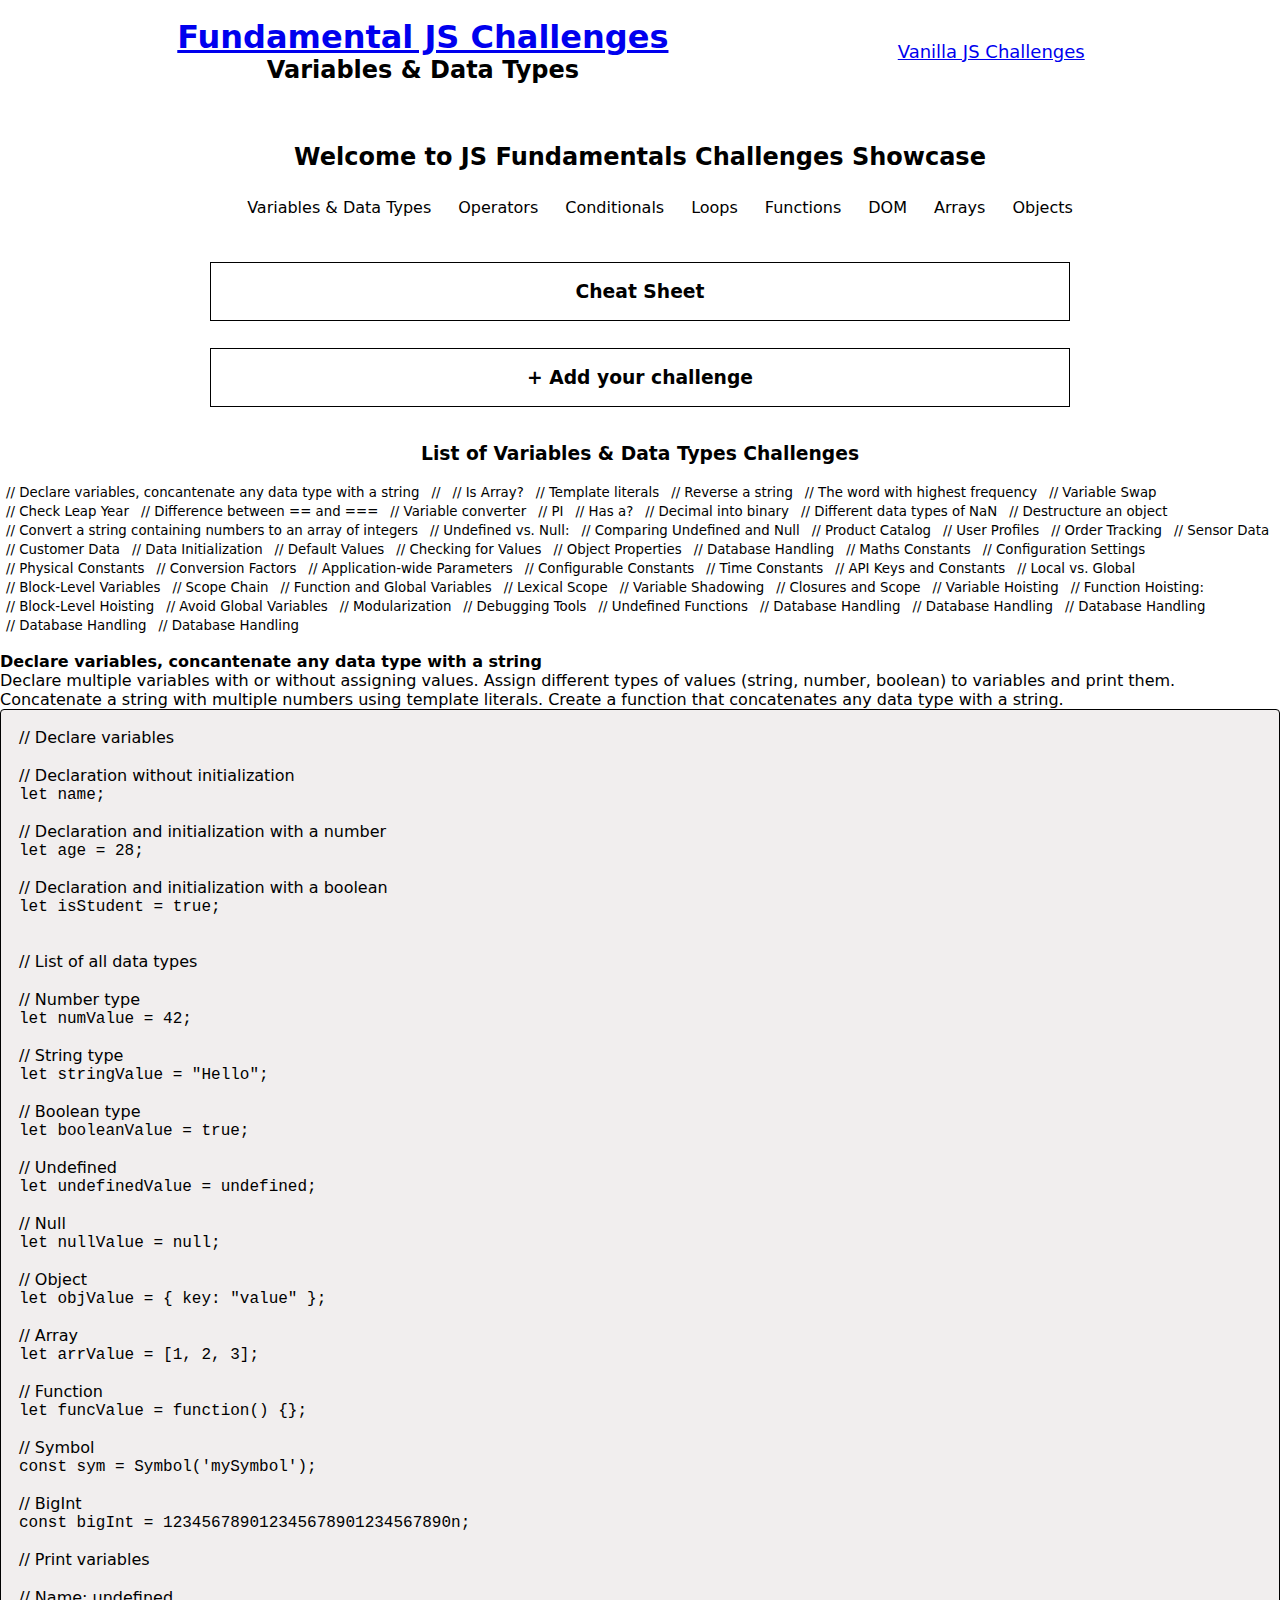
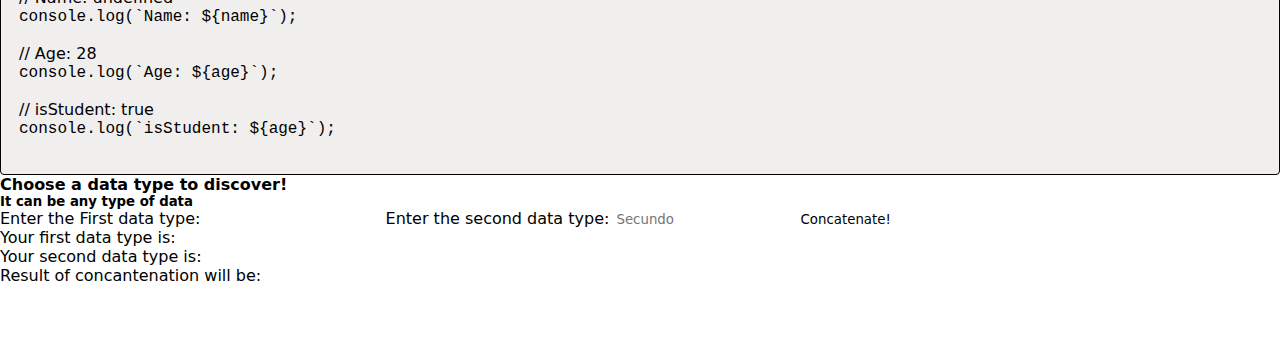
<file: index.html>
<!DOCTYPE html>
<html lang="en">
  <head>
    <meta charset="UTF-8" />
    <meta http-equiv="X-UA-Compatible" content="IE=edge" />
    <meta name="viewport" content="width=device-width, initial-scale=1.0" />
    <link rel="stylesheet" href="/styles/main.css">
    <title>JavaScript Challenges</title>
  </head>
  <body>
    <header>
    </header>
    <main> 
     <h2>Welcome to JS Fundamentals Challenges Showcase</h2>
      <nav id="topFundamentalsNav">
        <ul>
        <li id="variablesAndDataTypes" class = "basicJsFundamentalsNav">Variables & Data Types</li>
        <li id="operators" class = "basicJsFundamentalsNav">Operators</li>
        <li id="conditionals" class = "basicJsFundamentalsNav">Conditionals</li>
        <li id="loops" class = "basicJsFundamentalsNav">Loops</li>
        <li id="functions" class = "basicJsFundamentalsNav">Functions</li>
        <li id="dom" class = "basicJsFundamentalsNav">DOM</li>
        <li id="arrays" class = "basicJsFundamentalsNav">Arrays</li>
        <li id="objects" class = "basicJsFundamentalsNav">Objects</li>
        </ul>
      </nav>
    <section id = "basicJsFundamentalsTopic" class = "sectionChallengesItem variablesAndDataTypes basicJsFundamentalsTopicVisible">
  
      <nav class="startersJsChallenges">
        <h3 class="navStartersJsChallenges navCheatSheet" id="navVariablesAndDataTypesCheatSheet">Cheat Sheet</h3>
        <h3 class="navStartersJsChallenges" class="addChallenge">+ Add your challenge</h3>
      </nav>
      <section class ="startersJsCheatSheetsHidden cheatSheet" id="variablesAndDataTypesCheatSheet">

        <article class="cheatSheetArticle">
          <h3>Statements and Expressions</h3>
         <ul class="challengesKeyPoints">
          <li>Statement is a group of words, numbers, and operators that performs a specific task.</li>
          <li>Statements are made up of one or more expressions.  </li>
          <li>An expression is any reference to a variable or value, or a set of variable(s) and
            value(s) combined with operators. </li>
          <div class="codeBlock">
            <span>// Statement:</span><br><br>
            a = b + 2 <br><br>
            <span>// Variables</span><br>
            a, b <br>
            <br>
            <span>// Literal value (or literal) doesn't being stored in a variable</span><br>
            2<br>
            <br>
            <span>// Operators</span><br>
            * and = <br>
          </div>
          <div class="codeBlock">
            <span>// Expressions in a statement a = b + 2:</span><br>
            <br>
            <span>// Literal value expression</span><br>
            2 <br><br>
            <span>// Variable expression, retrieve its currentvalue</span><br>
            b <br>
            <br>
            <span>// Arithmetic expression</span><br>
            b + 2 <br>
            <br>
            <span>// Assignment expression, which means to assign
              the result of the b * 2 expression to the variable a</span><br>
            a = b + 2 <br><br>
            <span>// General expression - an expression without assigning a value. Calculate but doesn't do anything</span><br>
            b + 2 <br><br>
            <span>// Call expression statement</span><br>
            alert(a) <br>
          </div>
          <p>The statement a = b + 2; tells:  get the current value stored in the variable b, add 2 to the value, then
            store the result back into another variable we call a.</p>
            <a href="https://www.amazon.co.uk/dp/B085XXCJ7X?binding=paperback&ref=dbs_dp_sirpi">Reference: You Don't Know JS Yet</a>
           <li>Global variables are in fact properties of the global object</li>
           <li>In web pages, the global object is window, so you can set and access global variables using the window.variable syntax. 
            In all environments, you can use the globalThis variable (which itself is a global variable) to access global variables.</li>
          <li>We can access global variables declared in one window or frame from another window or frame by specifying the window or frame name. For example, if a variable called phoneNumber is declared in a document, you can refer to this variable from an iframe as parent.phoneNumber.</li>
            <a href="https://developer.mozilla.org/en-US/docs/Web/JavaScript/Guide/Grammar_and_types">Reference MDN</a>
          </ul>
          </article>
        <article class="cheatSheetArticle">
        <h3>Variable Declaration and Initialization</h3>
       <ul class="challengesKeyPoints">
        <li><span class = "textHighlights">Declaration</span> establishes the existence of a variable in a certain scope.</li>
        <li><span class = "textHighlights">Initialization</span> assigns a value to the variable at the time of declaration.</li>
        <li>The declaration allows the variable to be accessed later in code without throwing a ReferenceError, while the initializer assigns a value to the variable. </li>
        <li>In var and let declarations, the initializer is optional.</li>
        <li>If a const variable is declared without an initializer, it is assigned the value undefined.</li>
        <a href="https://developer.mozilla.org/en-US/docs/Web/JavaScript/Guide/Grammar_and_types">Reference MDN</a>
      </ul>
        <div class="codeBlock">
            <span>// Declaration</span><br>
            let age;<br><br>
            <span>// Initialization</span><br>
            age = 25;<br>
            <br>
            <span>// Declaration and Initialization</span><br>
            <span>// "let name" is a declaration </span><br>
            <span>// "= "John"" is initialiser </span><br>
            let name = "John";<br>
            <br>
            <span>// Constant Declaration and Initialization</span><br>
            const PI = 3.14159;<br>
          </div>
        </article>
         <article class="cheatSheetArticle">
          <h3>Variable Types</h3>
         <ul class="challengesKeyPoints">
          <li>JavaScript has different data types, such as numbers, strings, booleans, null, and undefined.</li>
          <li>When you express values in a programs, you
            choose different representations for those values based on what you
            plan to do with them. These different representations for values are called types.</li>
          <div class="codeBlock">
              <span>// Number</span><br>
              let num = 42;<br><br>
              <span>// String</span><br>
              let message = "Hello, world!";<br>
              <br>
              <span>// Boolean</span><br>
              let isTrue = true;<br>
              <br>
              <span>// Null</span><br>
              let noValue = null; <br><br>
              <span>// Undefined</span><br>
              let notDefined; <br><br>
              <span>// Literals</span><br>
              "string", 42 <br>
            </div>
          <h4>ECMAScript 2024</h4>
          <li>ECMA has 8 ECMAScript language types: Undefined, Null, Boolean, String, Symbol, Number, BigInt, and Object. An ECMAScript language value is a value that is characterized by an ECMAScript language type.</li>
         </ul>
         <a href="https://tc39.es/ecma262/multipage/ecmascript-data-types-and-values.html">Reference: ECMAScript</a>
          </article>

          <article class="cheatSheetArticle">
            <h3>Variable scope</h3>
           <ul class="challengesKeyPoints">
            <li>A variable may belong to 3 scopes:
              <ul>
                <li><span class = "textHighlights">Global scope</span> the default scope for all code running in script mode.</li>
                <li><span class = "textHighlights">Module scope</span> the scope for code running in module mode.</li>
                <li><span class = "textHighlights">Function scope</span> the scope created with a function.</li>
              </ul>
            <li>In addition, variables declared with let or const can belong to an <span class = "textHighlights">additional scope: block scope</span> The scope created with a pair of curly braces (a block).</li>
            </li>
            <li>When you declare a variable outside of any function, it is called a <span class = "textHighlights">global variable</span>, because it is available to any other code in the current document.</li> 
            <li>When you declare a variable within a function, it is called a <span class = "textHighlights">local variable</span>, because it is available only within that function.</li>
            <li>var-declared variables are hoisted, meaning you can refer to the variable anywhere in its scope, even if its declaration isn't reached yet.</li>
            <li>Whether let and const are hoisted is a matter of definition debate. Referencing the variable in the block before the variable declaration always results in a ReferenceError, because the variable is in a "temporal dead zone" from the start of the block until the declaration is processed.</li>
            <li></li>
            <li></li>
            <li></li>
            </ul>
            <div class="codeBlock">
                <span>// Declaration</span><br>
                let age;<br><br>
                <span>// Initialization</span><br>
                age = 25;<br>
                <br>
                <span>// Declaration and Initialization</span><br>
                let name = "John";<br>
                <br>
                <span>// Constant Declaration and Initialization</span><br>
                const PI = 3.14159;<br>
              </div>
              <a href="https://developer.mozilla.org/en-US/docs/Web/JavaScript/Guide/Grammar_and_types">Reference MDN</a>
            </article>


            <article class="cheatSheetArticle">
              <h3>Variable Declaration and Initialization</h3>
             <ul class="challengesKeyPoints">
              <li><span class = "textHighlights">Declaration</span> establishes the existence of a variable in a certain scope.</li>
              <li><span class = "textHighlights">Initialization</span> assigns a value to the variable at the time of declaration.</li>
              </ul>
              <div class="codeBlock">
                  <span>// Declaration</span><br>
                  let age;<br><br>
                  <span>// Initialization</span><br>
                  age = 25;<br>
                  <br>
                  <span>// Declaration and Initialization</span><br>
                  let name = "John";<br>
                  <br>
                  <span>// Constant Declaration and Initialization</span><br>
                  const PI = 3.14159;<br>
                </div>
              </article>
              <article class="cheatSheetArticle">
                <h3>Variable Declaration and Initialization</h3>
               <ul class="challengesKeyPoints">
                <li><span class = "textHighlights">Declaration</span> establishes the existence of a variable in a certain scope.</li>
                <li><span class = "textHighlights">Initialization</span> assigns a value to the variable at the time of declaration.</li>
                </ul>
                <div class="codeBlock">
                    <span>// Declaration</span><br>
                    let age;<br><br>
                    <span>// Initialization</span><br>
                    age = 25;<br>
                    <br>
                    <span>// Declaration and Initialization</span><br>
                    let name = "John";<br>
                    <br>
                    <span>// Constant Declaration and Initialization</span><br>
                    const PI = 3.14159;<br>
                  </div>
                </article>
      </section>
      <section>
      <h3>List of Variables & Data Types Challenges</h3>
      <ul>
        <!-- <li></li>
        <li></li>
        <li></li>
        <li></li>
        <li></li>
        <li></li>
        <li></li> -->
      </ul>
      <article></article>
      <article></article>
      <article></article>
      <article></article>
      <article></article>
      <article></article>
      <article></article>
      <article></article>
      <article></article>
      <article></article>
      <article></article>
      <article></article>
      </section>  
      <section class="navListChallengesContainer"></section>
      <section class="listChallengesContainer variablesAndDataTypeslistChallenges">
        <article class="variablesAndDataTypesChallengeArticle" id="">
          <h4 class="challengeType">Declare variables, concantenate any data type with a string</h4>
          <p class="challengeDescription">Declare multiple variables with or without assigning values. Assign different types of values (string, number, boolean) to variables and print them. Concatenate a string with multiple numbers using template literals. Create a function that concatenates any data type with a string.</p>
          <ul class="challengesKeyPoints">
          </ul>
            <div class="codeBlock">
                <span>//  Declare variables</span><br><br>
                <span>//  Declaration without initialization</span><br>
                let name;<br><br>
                <span>// Declaration and initialization with a number</span><br>
                let age = 28;<br>
                <br>
                <span>// Declaration and initialization with a boolean</span><br>
                let isStudent = true;<br>
                <br><br>
                <span>// List of all data types</span><br>
                <br>
                <span>// Number type</span><br>
                let numValue = 42;<br>
                <br>
                <span>// String type</span><br>
                let stringValue = "Hello";<br>
                <br>
                <span>// Boolean type</span><br>
                let booleanValue = true;<br>
                <br>
                <span>// Undefined</span><br>
                let undefinedValue = undefined; <br>
                <br>
                <span>// Null</span><br>
                let nullValue = null; <br>
                <br>
                <span>// Object</span><br>
                let objValue = { key: "value" };<br>
                <br>
                <span>// Array</span><br>
                let arrValue = [1, 2, 3];<br>
                <br>
                <span>// Function</span><br>
                let funcValue = function() {};<br>
                <br>
                <span>// Symbol</span><br>
                const sym = Symbol('mySymbol');<br>
                <br>
                <span>// BigInt </span><br>
                const bigInt = 123456789012345678901234567890n; <br>
                <br>
                <span>// Print variables</span><br><br>
                <span>// Name: undefined</span><br>
                console.log(`Name: ${name}`);<br>
                <br>
                <span>// Age: 28</span><br>
                console.log(`Age: ${age}`);<br>
                <br>
                <span>// isStudent: true</span><br>
                console.log(`isStudent: ${age}`);<br>
                <br>
              </div>
              <div class="challengeComplete">
                <h4>Choose a data type to discover!</h4>
                <h5>It can be any type of data</h5>
                <!-- <form action="" id="typeForm" method="post">
                  <label for="stringDataType">Enter the string data: </label>
                  <input type="text" id="stringDataType" name="stringDataType">
                  <label for="numberDataType">Enter the number data: </label>
                  <input type="number" id="numberDataType" name="numberDataType">
                  <label for="numberDataType">Enter the number data: </label>
                  <input type="number" id="numberDataType" name="numberDataType">
                  <input type="submit"> 
                </form> -->
                
 
              <form action="" id="" method="post">
                <label for="dataTypeFirst">Enter the First data type: </label>
                <input type="" name="dataTypeFirst" id="dataTypeFirst" class = "inputValues">
                <label for="dataTypeSecond">Enter the second data type: </label>
                <input type="" id="dataTypeSecond" name="dataTypeSecond" placeholder="Secundo" class = "inputValues"/>
                <input type="submit" value="Concatenate!"/>
                </form>
                <output>  
                <p>Your first data type is: <span id="firstDataType"></span></p>
                <p>Your second data type is: <span id="secondDataType"></span></p>
                <p>Result of concantenation will be: <span id="resultDataType"></span></p>
              </output>
              </div>
        </article>

      </section>
      </section>
      <section id = "operatorsJsFundamentalsTopic" class = "sectionChallengesItem operators basicJsFundamentalsTopicHidden">
        <nav class="startersJsChallenges">
          <h3 class="navStartersJsChallenges navCheatSheet" id="navOperatorsCheatSheet">Cheat Sheet</h3>
          <h3 class="navStartersJsChallenges" id="addChallenge">+ Add your challenge</h3>
        </nav>
  
        <section class ="startersJsCheatSheetsHidden cheatSheet" id="operatorsCheatSheet">
  
          <article class="cheatSheetArticle">
            <h3>Statements and Expressions</h3>
           <ul class="challengesKeyPoints">
            <li>Statement is a group of words, numbers, and operators that performs a specific task.</li>
            <li>Statements are made up of one or more expressions.  </li>
            <li>An expression is any reference to a variable or value, or a set of variable(s) and
              value(s) combined with operators. </li>
            <div class="codeBlock">
              <span>// Statement:</span><br><br>
              a = b + 2 <br><br>
              <span>// Variables</span><br>
              a, b <br>
              <br>
              <span>// Literal value (or literal) doesn't being stored in a variable</span><br>
              2<br>
              <br>
              <span>// Operators</span><br>
              * and = <br>
            </div>
            <div class="codeBlock">
              <span>// Expressions in a statement a = b + 2:</span><br>
              <br>
              <span>// Literal value expression</span><br>
              2 <br><br>
              <span>// Variable expression, retrieve its currentvalue</span><br>
              b <br>
              <br>
              <span>// Arithmetic expression</span><br>
              b + 2 <br>
              <br>
              <span>// Assignment expression, which means to assign
                the result of the b * 2 expression to the variable a</span><br>
              a = b + 2 <br><br>
              <span>// General expression - an expression without assigning a value. Calculate but doesn't do anything</span><br>
              b + 2 <br><br>
              <span>// Call expression statement</span><br>
              alert(a) <br>
            </div>
            <p>The statement a = b + 2; tells:  get the current value stored in the variable b, add 2 to the value, then
              store the result back into another variable we call a.</p>
              <a href="https://www.amazon.co.uk/dp/B085XXCJ7X?binding=paperback&ref=dbs_dp_sirpi">Reference: You Don't Know JS Yet</a>
             <li>Global variables are in fact properties of the global object</li>
             <li>In web pages, the global object is window, so you can set and access global variables using the window.variable syntax. 
              In all environments, you can use the globalThis variable (which itself is a global variable) to access global variables.</li>
            <li>We can access global variables declared in one window or frame from another window or frame by specifying the window or frame name. For example, if a variable called phoneNumber is declared in a document, you can refer to this variable from an iframe as parent.phoneNumber.</li>
              <a href="https://developer.mozilla.org/en-US/docs/Web/JavaScript/Guide/Grammar_and_types">Reference MDN</a>
            </ul>
            </article>
          <article class="cheatSheetArticle">
          <h3>Variable Declaration and Initialization</h3>
         <ul class="challengesKeyPoints">
          <li><span class = "textHighlights">Declaration</span> establishes the existence of a variable in a certain scope.</li>
          <li><span class = "textHighlights">Initialization</span> assigns a value to the variable at the time of declaration.</li>
          <li>The declaration allows the variable to be accessed later in code without throwing a ReferenceError, while the initializer assigns a value to the variable. </li>
          <li>In var and let declarations, the initializer is optional.</li>
          <li>If a const variable is declared without an initializer, it is assigned the value undefined.</li>
          <a href="https://developer.mozilla.org/en-US/docs/Web/JavaScript/Guide/Grammar_and_types">Reference MDN</a>
        </ul>
          <div class="codeBlock">
              <span>// Declaration</span><br>
              let age;<br><br>
              <span>// Initialization</span><br>
              age = 25;<br>
              <br>
              <span>// Declaration and Initialization</span><br>
              <span>// "let name" is a declaration </span><br>
              <span>// "= "John"" is initialiser </span><br>
              let name = "John";<br>
              <br>
              <span>// Constant Declaration and Initialization</span><br>
              const PI = 3.14159;<br>
            </div>
          </article>
           <article class="cheatSheetArticle">
            <h3>Variable Types</h3>
           <ul class="challengesKeyPoints">
            <li>JavaScript has different data types, such as numbers, strings, booleans, null, and undefined.</li>
            <li>When you express values in a programs, you
              choose different representations for those values based on what you
              plan to do with them. These different representations for values are called types.</li>
            <div class="codeBlock">
                <span>// Number</span><br>
                let num = 42;<br><br>
                <span>// String</span><br>
                let message = "Hello, world!";<br>
                <br>
                <span>// Boolean</span><br>
                let isTrue = true;<br>
                <br>
                <span>// Null</span><br>
                let noValue = null; <br><br>
                <span>// Undefined</span><br>
                let notDefined; <br><br>
                <span>// Literals</span><br>
                "string", 42 <br>
              </div>
            <h4>ECMAScript 2024</h4>
            <li>ECMA has 8 ECMAScript language types: Undefined, Null, Boolean, String, Symbol, Number, BigInt, and Object. An ECMAScript language value is a value that is characterized by an ECMAScript language type.</li>
           </ul>
           <a href="https://tc39.es/ecma262/multipage/ecmascript-data-types-and-values.html">Reference: ECMAScript</a>
            </article>
  
            <article class="cheatSheetArticle">
              <h3>Variable scope</h3>
             <ul class="challengesKeyPoints">
              <li>A variable may belong to 3 scopes:
                <ul>
                  <li><span class = "textHighlights">Global scope</span> the default scope for all code running in script mode.</li>
                  <li><span class = "textHighlights">Module scope</span> the scope for code running in module mode.</li>
                  <li><span class = "textHighlights">Function scope</span> the scope created with a function.</li>
                </ul>
              <li>In addition, variables declared with let or const can belong to an <span class = "textHighlights">additional scope: block scope</span> The scope created with a pair of curly braces (a block).</li>
              </li>
              <li>When you declare a variable outside of any function, it is called a <span class = "textHighlights">global variable</span>, because it is available to any other code in the current document.</li> 
              <li>When you declare a variable within a function, it is called a <span class = "textHighlights">local variable</span>, because it is available only within that function.</li>
              <li>var-declared variables are hoisted, meaning you can refer to the variable anywhere in its scope, even if its declaration isn't reached yet.</li>
              <li>Whether let and const are hoisted is a matter of definition debate. Referencing the variable in the block before the variable declaration always results in a ReferenceError, because the variable is in a "temporal dead zone" from the start of the block until the declaration is processed.</li>
              <li></li>
              <li></li>
              <li></li>
              </ul>
              <div class="codeBlock">
                  <span>// Declaration</span><br>
                  let age;<br><br>
                  <span>// Initialization</span><br>
                  age = 25;<br>
                  <br>
                  <span>// Declaration and Initialization</span><br>
                  let name = "John";<br>
                  <br>
                  <span>// Constant Declaration and Initialization</span><br>
                  const PI = 3.14159;<br>
                </div>
                <a href="https://developer.mozilla.org/en-US/docs/Web/JavaScript/Guide/Grammar_and_types">Reference MDN</a>
              </article>
  
  
              <article class="cheatSheetArticle">
                <h3>Variable Declaration and Initialization</h3>
               <ul class="challengesKeyPoints">
                <li><span class = "textHighlights">Declaration</span> establishes the existence of a variable in a certain scope.</li>
                <li><span class = "textHighlights">Initialization</span> assigns a value to the variable at the time of declaration.</li>
                </ul>
                <div class="codeBlock">
                    <span>// Declaration</span><br>
                    let age;<br><br>
                    <span>// Initialization</span><br>
                    age = 25;<br>
                    <br>
                    <span>// Declaration and Initialization</span><br>
                    let name = "John";<br>
                    <br>
                    <span>// Constant Declaration and Initialization</span><br>
                    const PI = 3.14159;<br>
                  </div>
                </article>
                <article class="cheatSheetArticle">
                  <h3>Variable Declaration and Initialization</h3>
                 <ul class="challengesKeyPoints">
                  <li><span class = "textHighlights">Declaration</span> establishes the existence of a variable in a certain scope.</li>
                  <li><span class = "textHighlights">Initialization</span> assigns a value to the variable at the time of declaration.</li>
                  </ul>
                  <div class="codeBlock">
                      <span>// Declaration</span><br>
                      let age;<br><br>
                      <span>// Initialization</span><br>
                      age = 25;<br>
                      <br>
                      <span>// Declaration and Initialization</span><br>
                      let name = "John";<br>
                      <br>
                      <span>// Constant Declaration and Initialization</span><br>
                      const PI = 3.14159;<br>
                    </div>
                  </article>
        </section>
       <section>
        <h3>List of Variables & Data Types Challenges</h3>
        <ul>
          <!-- <li></li>
          <li></li>
          <li></li>
          <li></li>
          <li></li>
          <li></li>
          <li></li> -->
        </ul>
        <article></article>
        <article></article>
        <article></article>
        <article></article>
        <article></article>
        <article></article>
        <article></article>
        <article></article>
        <article></article>
        <article></article>
        <article></article>
        <article></article>
       </section>  
      <section class="navListChallengesContainer"></section>
      </section>
      <section id = "conditionalsJsFundamentalsTopic" class = "sectionChallengesItem conditionals basicJsFundamentalsTopicHidden">
          <nav class="startersJsChallenges">
            <h3 class="navStartersJsChallenges navCheatSheet" id="navConditionalsCheatSheet">Cheat Sheet</h3>
            <h3 class="navStartersJsChallenges" id="addChallenge">+ Add your challenge</h3>
          </nav>
    
          <section class ="startersJsCheatSheetsHidden cheatSheet" id="conditionalsCheatSheet">
    
            <article class="cheatSheetArticle">
              <h3>Statements and Expressions</h3>
             <ul class="challengesKeyPoints">
              <li>Statement is a group of words, numbers, and operators that performs a specific task.</li>
              <li>Statements are made up of one or more expressions.  </li>
              <li>An expression is any reference to a variable or value, or a set of variable(s) and
                value(s) combined with operators. </li>
              <div class="codeBlock">
                <span>// Statement:</span><br><br>
                a = b + 2 <br><br>
                <span>// Variables</span><br>
                a, b <br>
                <br>
                <span>// Literal value (or literal) doesn't being stored in a variable</span><br>
                2<br>
                <br>
                <span>// Operators</span><br>
                * and = <br>
              </div>
              <div class="codeBlock">
                <span>// Expressions in a statement a = b + 2:</span><br>
                <br>
                <span>// Literal value expression</span><br>
                2 <br><br>
                <span>// Variable expression, retrieve its currentvalue</span><br>
                b <br>
                <br>
                <span>// Arithmetic expression</span><br>
                b + 2 <br>
                <br>
                <span>// Assignment expression, which means to assign
                  the result of the b * 2 expression to the variable a</span><br>
                a = b + 2 <br><br>
                <span>// General expression - an expression without assigning a value. Calculate but doesn't do anything</span><br>
                b + 2 <br><br>
                <span>// Call expression statement</span><br>
                alert(a) <br>
              </div>
              <p>The statement a = b + 2; tells:  get the current value stored in the variable b, add 2 to the value, then
                store the result back into another variable we call a.</p>
                <a href="https://www.amazon.co.uk/dp/B085XXCJ7X?binding=paperback&ref=dbs_dp_sirpi">Reference: You Don't Know JS Yet</a>
               <li>Global variables are in fact properties of the global object</li>
               <li>In web pages, the global object is window, so you can set and access global variables using the window.variable syntax. 
                In all environments, you can use the globalThis variable (which itself is a global variable) to access global variables.</li>
              <li>We can access global variables declared in one window or frame from another window or frame by specifying the window or frame name. For example, if a variable called phoneNumber is declared in a document, you can refer to this variable from an iframe as parent.phoneNumber.</li>
                <a href="https://developer.mozilla.org/en-US/docs/Web/JavaScript/Guide/Grammar_and_types">Reference MDN</a>
              </ul>
              </article>
            <article class="cheatSheetArticle">
            <h3>Variable Declaration and Initialization</h3>
           <ul class="challengesKeyPoints">
            <li><span class = "textHighlights">Declaration</span> establishes the existence of a variable in a certain scope.</li>
            <li><span class = "textHighlights">Initialization</span> assigns a value to the variable at the time of declaration.</li>
            <li>The declaration allows the variable to be accessed later in code without throwing a ReferenceError, while the initializer assigns a value to the variable. </li>
            <li>In var and let declarations, the initializer is optional.</li>
            <li>If a const variable is declared without an initializer, it is assigned the value undefined.</li>
            <a href="https://developer.mozilla.org/en-US/docs/Web/JavaScript/Guide/Grammar_and_types">Reference MDN</a>
          </ul>
            <div class="codeBlock">
                <span>// Declaration</span><br>
                let age;<br><br>
                <span>// Initialization</span><br>
                age = 25;<br>
                <br>
                <span>// Declaration and Initialization</span><br>
                <span>// "let name" is a declaration </span><br>
                <span>// "= "John"" is initialiser </span><br>
                let name = "John";<br>
                <br>
                <span>// Constant Declaration and Initialization</span><br>
                const PI = 3.14159;<br>
              </div>
            </article>
             <article class="cheatSheetArticle">
              <h3>Variable Types</h3>
             <ul class="challengesKeyPoints">
              <li>JavaScript has different data types, such as numbers, strings, booleans, null, and undefined.</li>
              <li>When you express values in a programs, you
                choose different representations for those values based on what you
                plan to do with them. These different representations for values are called types.</li>
              <div class="codeBlock">
                  <span>// Number</span><br>
                  let num = 42;<br><br>
                  <span>// String</span><br>
                  let message = "Hello, world!";<br>
                  <br>
                  <span>// Boolean</span><br>
                  let isTrue = true;<br>
                  <br>
                  <span>// Null</span><br>
                  let noValue = null; <br><br>
                  <span>// Undefined</span><br>
                  let notDefined; <br><br>
                  <span>// Literals</span><br>
                  "string", 42 <br>
                </div>
              <h4>ECMAScript 2024</h4>
              <li>ECMA has 8 ECMAScript language types: Undefined, Null, Boolean, String, Symbol, Number, BigInt, and Object. An ECMAScript language value is a value that is characterized by an ECMAScript language type.</li>
             </ul>
             <a href="https://tc39.es/ecma262/multipage/ecmascript-data-types-and-values.html">Reference: ECMAScript</a>
              </article>
    
              <article class="cheatSheetArticle">
                <h3>Variable scope</h3>
               <ul class="challengesKeyPoints">
                <li>A variable may belong to 3 scopes:
                  <ul>
                    <li><span class = "textHighlights">Global scope</span> the default scope for all code running in script mode.</li>
                    <li><span class = "textHighlights">Module scope</span> the scope for code running in module mode.</li>
                    <li><span class = "textHighlights">Function scope</span> the scope created with a function.</li>
                  </ul>
                <li>In addition, variables declared with let or const can belong to an <span class = "textHighlights">additional scope: block scope</span> The scope created with a pair of curly braces (a block).</li>
                </li>
                <li>When you declare a variable outside of any function, it is called a <span class = "textHighlights">global variable</span>, because it is available to any other code in the current document.</li> 
                <li>When you declare a variable within a function, it is called a <span class = "textHighlights">local variable</span>, because it is available only within that function.</li>
                <li>var-declared variables are hoisted, meaning you can refer to the variable anywhere in its scope, even if its declaration isn't reached yet.</li>
                <li>Whether let and const are hoisted is a matter of definition debate. Referencing the variable in the block before the variable declaration always results in a ReferenceError, because the variable is in a "temporal dead zone" from the start of the block until the declaration is processed.</li>
                <li></li>
                <li></li>
                <li></li>
                </ul>
                <div class="codeBlock">
                    <span>// Declaration</span><br>
                    let age;<br><br>
                    <span>// Initialization</span><br>
                    age = 25;<br>
                    <br>
                    <span>// Declaration and Initialization</span><br>
                    let name = "John";<br>
                    <br>
                    <span>// Constant Declaration and Initialization</span><br>
                    const PI = 3.14159;<br>
                  </div>
                  <a href="https://developer.mozilla.org/en-US/docs/Web/JavaScript/Guide/Grammar_and_types">Reference MDN</a>
                </article>
    
    
                <article class="cheatSheetArticle">
                  <h3>Variable Declaration and Initialization</h3>
                 <ul class="challengesKeyPoints">
                  <li><span class = "textHighlights">Declaration</span> establishes the existence of a variable in a certain scope.</li>
                  <li><span class = "textHighlights">Initialization</span> assigns a value to the variable at the time of declaration.</li>
                  </ul>
                  <div class="codeBlock">
                      <span>// Declaration</span><br>
                      let age;<br><br>
                      <span>// Initialization</span><br>
                      age = 25;<br>
                      <br>
                      <span>// Declaration and Initialization</span><br>
                      let name = "John";<br>
                      <br>
                      <span>// Constant Declaration and Initialization</span><br>
                      const PI = 3.14159;<br>
                    </div>
                  </article>
                  <article class="cheatSheetArticle">
                    <h3>Variable Declaration and Initialization</h3>
                   <ul class="challengesKeyPoints">
                    <li><span class = "textHighlights">Declaration</span> establishes the existence of a variable in a certain scope.</li>
                    <li><span class = "textHighlights">Initialization</span> assigns a value to the variable at the time of declaration.</li>
                    </ul>
                    <div class="codeBlock">
                        <span>// Declaration</span><br>
                        let age;<br><br>
                        <span>// Initialization</span><br>
                        age = 25;<br>
                        <br>
                        <span>// Declaration and Initialization</span><br>
                        let name = "John";<br>
                        <br>
                        <span>// Constant Declaration and Initialization</span><br>
                        const PI = 3.14159;<br>
                      </div>
                    </article>
          </section>
         <section>
          <h3>List of Variables & Data Types Challenges</h3>
          <ul>
            <!-- <li></li>
            <li></li>
            <li></li>
            <li></li>
            <li></li>
            <li></li>
            <li></li> -->
          </ul>
          <article></article>
          <article></article>
          <article></article>
          <article></article>
          <article></article>
          <article></article>
          <article></article>
          <article></article>
          <article></article>
          <article></article>
          <article></article>
          <article></article>
         </section>  
        <section class="navListChallengesContainer"></section>
      </section>
      <section id = "domJsFundamentalsTopic" class = "sectionChallengesItem dom basicJsFundamentalsTopicHidden">
            <nav class="startersJsChallenges">
              <h3 class="navStartersJsChallenges navCheatSheet" id="navDomCheatSheet">Cheat Sheet</h3>
              <h3 class="navStartersJsChallenges" id="addChallenge">+ Add your challenge</h3>
            </nav>
            <section class ="startersJsCheatSheetsHidden cheatSheet" id="domCheatSheet">
              <article class="cheatSheetArticle">
              <h3>Event Propagation</h3>
              <li>When you click on an element in a web page, a <span>series of events</span> are triggered in a sequence known as <span class="">event propagation</span>.</li>
              <li>Event propagation is a way to describe the “stack” of events that are fired in a web browser. In our table example above, clicking on the a tag is the first event that we will fire, but there are other events too.
                To understand that concept, you must understand that the elements on a web browser are nested. They do not cover each other up. So a click on the a tag also clicks on the row, the table, the div in which the table is nested, and anything else all the way out to document , the complete container that holds everything in your browser.
                The movement of events “up” from the most-nested element ( a) out to the least-nested ( document) is referred to as “bubbling.” If events start in the “outer-most” element and moved “down,” that is referred to as “trickling.”
              <a href="https://www.freecodecamp.org/news/a-simplified-explanation-of-event-propagation-in-javascript-f9de7961a06e/">Reference</a></li>
              <li>There are two main phases of event propagation:</li>
              <li>Capturing Phase: The event starts at the root of the DOM (usually the window object) and travels down the hierarchy of elements to the target element. This phase is called the capturing phase and is less commonly used.</li>
              <li>Bubbling Phase: After the event reaches the target element, it starts bubbling up the hierarchy of elements, from the target element up to the root. This phase is called the bubbling phase and is more commonly used.</li>
              <li>When you click on a button, for example, the following steps occur:
                <li>The click event is triggered on the button element.</li>
                <li>The event starts bubbling up from the button through its parent elements, like the button's container, its parent container, and so on, until it reaches the root of the DOM.</li>
              </li>
              <li>During this bubbling phase, the event.target property continuously updates to reference the current element in the bubbling path. It starts as the clicked button element and changes to each parent element as the event bubbles up.</li>
              <li>So, when you access event.target within an event handler, you're getting a reference to the element that the event is currently bubbling through. This is how JavaScript knows which particular button was clicked, and you can access its properties and attributes through the event.target reference.</li>
              <li></li>
              <li></li>
              <li></li>
                <div class="codeBlock">
                  <span>// Statement:</span><br><br>
                  a = b + 2 <br><br>
                  <span>// Variables</span><br>
                  a, b <br>
                  <br>
                  <span>// Literal value (or literal) doesn't being stored in a variable</span><br>
                  2<br>
                  <br>
                  <span>// Operators</span><br>
                  * and = <br>
                </div>
                <div class="codeBlock">
                  <span>// Expressions in a statement a = b + 2:</span><br>
                  <br>
                  <span>// Literal value expression</span><br>
                  2 <br><br>
                  <span>// Variable expression, retrieve its currentvalue</span><br>
                  b <br>
                  <br>
                  <span>// Arithmetic expression</span><br>
                  b + 2 <br>
                  <br>
                  <span>// Assignment expression, which means to assign
                    the result of the b * 2 expression to the variable a</span><br>
                  a = b + 2 <br><br>
                  <span>// General expression - an expression without assigning a value. Calculate but doesn't do anything</span><br>
                  b + 2 <br><br>
                  <span>// Call expression statement</span><br>
                  alert(a) <br>
                </div>
                <p>The statement a = b + 2; tells:  get the current value stored in the variable b, add 2 to the value, then
                  store the result back into another variable we call a.</p>
                  <a href="https://www.amazon.co.uk/dp/B085XXCJ7X?binding=paperback&ref=dbs_dp_sirpi">Reference: You Don't Know JS Yet</a>
                 <li>Global variables are in fact properties of the global object</li>
                 <li>In web pages, the global object is window, so you can set and access global variables using the window.variable syntax. 
                  In all environments, you can use the globalThis variable (which itself is a global variable) to access global variables.</li>
                <li>We can access global variables declared in one window or frame from another window or frame by specifying the window or frame name. For example, if a variable called phoneNumber is declared in a document, you can refer to this variable from an iframe as parent.phoneNumber.</li>
                  <a href="https://developer.mozilla.org/en-US/docs/Web/JavaScript/Guide/Grammar_and_types">Reference MDN</a>
                </ul>
                </article>
              <article class="cheatSheetArticle">
              <h3>Variable Declaration and Initialization</h3>
             <ul class="challengesKeyPoints">
              <li><span class = "textHighlights">Declaration</span> establishes the existence of a variable in a certain scope.</li>
              <li><span class = "textHighlights">Initialization</span> assigns a value to the variable at the time of declaration.</li>
              <li>The declaration allows the variable to be accessed later in code without throwing a ReferenceError, while the initializer assigns a value to the variable. </li>
              <li>In var and let declarations, the initializer is optional.</li>
              <li>If a const variable is declared without an initializer, it is assigned the value undefined.</li>
              <a href="https://developer.mozilla.org/en-US/docs/Web/JavaScript/Guide/Grammar_and_types">Reference MDN</a>
            </ul>
              <div class="codeBlock">
                  <span>// Declaration</span><br>
                  let age;<br><br>
                  <span>// Initialization</span><br>
                  age = 25;<br>
                  <br>
                  <span>// Declaration and Initialization</span><br>
                  <span>// "let name" is a declaration </span><br>
                  <span>// "= "John"" is initialiser </span><br>
                  let name = "John";<br>
                  <br>
                  <span>// Constant Declaration and Initialization</span><br>
                  const PI = 3.14159;<br>
                </div>
              </article>
               <article class="cheatSheetArticle">
                <h3>Variable Types</h3>
               <ul class="challengesKeyPoints">
                <li>JavaScript has different data types, such as numbers, strings, booleans, null, and undefined.</li>
                <li>When you express values in a programs, you
                  choose different representations for those values based on what you
                  plan to do with them. These different representations for values are called types.</li>
                <div class="codeBlock">
                    <span>// Number</span><br>
                    let num = 42;<br><br>
                    <span>// String</span><br>
                    let message = "Hello, world!";<br>
                    <br>
                    <span>// Boolean</span><br>
                    let isTrue = true;<br>
                    <br>
                    <span>// Null</span><br>
                    let noValue = null; <br><br>
                    <span>// Undefined</span><br>
                    let notDefined; <br><br>
                    <span>// Literals</span><br>
                    "string", 42 <br>
                  </div>
                <h4>ECMAScript 2024</h4>
                <li>ECMA has 8 ECMAScript language types: Undefined, Null, Boolean, String, Symbol, Number, BigInt, and Object. An ECMAScript language value is a value that is characterized by an ECMAScript language type.</li>
               </ul>
               <a href="https://tc39.es/ecma262/multipage/ecmascript-data-types-and-values.html">Reference: ECMAScript</a>
                </article>
      
                <article class="cheatSheetArticle">
                  <h3>Variable scope</h3>
                 <ul class="challengesKeyPoints">
                  <li>A variable may belong to 3 scopes:
                    <ul>
                      <li><span class = "textHighlights">Global scope</span> the default scope for all code running in script mode.</li>
                      <li><span class = "textHighlights">Module scope</span> the scope for code running in module mode.</li>
                      <li><span class = "textHighlights">Function scope</span> the scope created with a function.</li>
                    </ul>
                  <li>In addition, variables declared with let or const can belong to an <span class = "textHighlights">additional scope: block scope</span> The scope created with a pair of curly braces (a block).</li>
                  </li>
                  <li>When you declare a variable outside of any function, it is called a <span class = "textHighlights">global variable</span>, because it is available to any other code in the current document.</li> 
                  <li>When you declare a variable within a function, it is called a <span class = "textHighlights">local variable</span>, because it is available only within that function.</li>
                  <li>var-declared variables are hoisted, meaning you can refer to the variable anywhere in its scope, even if its declaration isn't reached yet.</li>
                  <li>Whether let and const are hoisted is a matter of definition debate. Referencing the variable in the block before the variable declaration always results in a ReferenceError, because the variable is in a "temporal dead zone" from the start of the block until the declaration is processed.</li>
                  <li></li>
                  <li></li>
                  <li></li>
                  </ul>
                  <div class="codeBlock">
                      <span>// Declaration</span><br>
                      let age;<br><br>
                      <span>// Initialization</span><br>
                      age = 25;<br>
                      <br>
                      <span>// Declaration and Initialization</span><br>
                      let name = "John";<br>
                      <br>
                      <span>// Constant Declaration and Initialization</span><br>
                      const PI = 3.14159;<br>
                    </div>
                    <a href="https://developer.mozilla.org/en-US/docs/Web/JavaScript/Guide/Grammar_and_types">Reference MDN</a>
                  </article>
      
      
                  <article class="cheatSheetArticle">
                    <h3>Variable Declaration and Initialization</h3>
                   <ul class="challengesKeyPoints">
                    <li><span class = "textHighlights">Declaration</span> establishes the existence of a variable in a certain scope.</li>
                    <li><span class = "textHighlights">Initialization</span> assigns a value to the variable at the time of declaration.</li>
                    </ul>
                    <div class="codeBlock">
                        <span>// Declaration</span><br>
                        let age;<br><br>
                        <span>// Initialization</span><br>
                        age = 25;<br>
                        <br>
                        <span>// Declaration and Initialization</span><br>
                        let name = "John";<br>
                        <br>
                        <span>// Constant Declaration and Initialization</span><br>
                        const PI = 3.14159;<br>
                      </div>
                    </article>
                    <article class="cheatSheetArticle">
                      <h3>Variable Declaration and Initialization</h3>
                     <ul class="challengesKeyPoints">
                      <li><span class = "textHighlights">Declaration</span> establishes the existence of a variable in a certain scope.</li>
                      <li><span class = "textHighlights">Initialization</span> assigns a value to the variable at the time of declaration.</li>
                      </ul>
                      <div class="codeBlock">
                          <span>// Declaration</span><br>
                          let age;<br><br>
                          <span>// Initialization</span><br>
                          age = 25;<br>
                          <br>
                          <span>// Declaration and Initialization</span><br>
                          let name = "John";<br>
                          <br>
                          <span>// Constant Declaration and Initialization</span><br>
                          const PI = 3.14159;<br>
                        </div>
                      </article>
            </section>
           <section>
            <h3>List of Variables & Data Types Challenges</h3>
            <ul>
              <!-- <li></li>
              <li></li>
              <li></li>
              <li></li>
              <li></li>
              <li></li>
              <li></li> -->
            </ul>
            <article></article>
            <article></article>
            <article></article>
            <article></article>
            <article></article>
            <article></article>
            <article></article>
            <article></article>
            <article></article>
            <article></article>
            <article></article>
            <article></article>
           </section>  
          <section class="navListChallengesContainer"></section>
      </section>         
    </main>
 
    <footer></footer>
    <script src="/scripts/components/header.js" async defer></script>
    <!-- <script src="/scripts/components/tableChallenges.js" async defer></script> -->
    <script src="/scripts/app.js" async defer></script>
    <script src="/scripts/components/navListChallenges.js" async defer></script>
    <script src="/scripts/challenges/variablesDataTypesChallenges/declareVariablesConcatenate.js" async defer></script>
  </body>
</html>
</file>
<file: styles/main.css>
/* FOR MOBILE SCREENS */

:root {
  font-size: 16px;
  --bgColor: #000;
  --onBg: #ffffff;

  --accentColor: ;
  --trasparentAccentColor: ;
  --darkeraccentColor: ;
  --onAccent: ;

  --sizeXs: 0.5rem;
  --sizeSm: calc(var(--sizeXs) * 1.5);
  --sizeMd: calc(var(--sizeSm) * 1.5);
  --sizeLg: calc(var(--sizeMd) * 1.5);
  --sizeXl: calc(var(--sizeLg) * 1.5);
  --sizeXXl: calc(var(--sizeXl) * 1.5);
}

/* CSS Reset for all elements */
* {
  box-sizing: border-box;
  max-width: 100vw;
  margin: 0;
  /*padding: calc(var(--sizeSm) / 1.5);*/
  border: none;
  background: none;
  font-family: system-ui, -apple-system, BlinkMacSystemFont, "Segoe UI", Roboto,
    Oxygen, Ubuntu, Cantarell, "Open Sans", "Helvetica Neue", sans-serif;
}

/* Header*/

header {
  display: flex;
  flex-direction: column;
  padding: var(--sizeMd);
  align-items: center;
  text-align: center;
  gap: var(--sizeSm);
}

.topNav ul {
  display: flex;
  flex-direction: column;
  align-items: center;
  list-style: none;
}

.topNav ul li {
  font-size: var(--sizeMd);
  padding: var(--sizeMd);
}

.topNavHidden li {
  display: none;
}

/* Main */

main {
  display: flex;
  flex-direction: column;
  align-items: center;
  justify-content: center;
  gap: var(--sizeLg);
}

#challengeIntro {
  display: flex;
  flex-direction: column;
  gap: var(--sizeMd);
  align-items: center;
  justify-content: center;
  max-width: 70%;
}

#topFundamentalsNav ul {
  display: flex;
  flex-direction: row;
  justify-content: space-between;
  list-style: none;
  gap: var(--sizeLg);
}

#basicJsFundamentalsTopic {
  flex-direction: column;
  width: 100%;
  align-items: center;
  gap: var(--sizeMd);
}

.basicJsFundamentalsTopicHidden {
  display: none;
}

.basicJsFundamentalsTopicVisible {
  display: flex;
}

/*Challenges Table Main*/

.tableGridContainer {
  display: grid;
  grid-template-columns: 1fr;
  border: 1px solid black;
  max-width: fit-content;
}

.tableGridHeader {
  display: grid;
  grid-template-columns: 1fr 1fr;
  column-gap: 1%;
  padding: var(--sizeMd);
  font-weight: bold;
  border: 1px solid black;
}

.tableGridBody {
  display: grid;
  grid-template-columns: 1fr 1fr;
  border: 1px solid black;
  padding: var(--sizeMd);
}

.tableGridButtonContainer {
  display: grid;
  grid-template-columns: 1fr 1fr 1fr;
  padding: var(--sizeMd);
}

#tableOfChallenges {
  display: flex;
  flex-direction: column;
  gap: var(--sizeLg);
  align-items: center;
  justify-content: center;
  max-width: 70%;
}

/* JS Challenges*/

/*  JS Challenges Navigation*/

#cardHolderChallengesContainer {
  display: flex;
  flex-direction: column;
  flex-wrap: wrap;
}

.challengesContainerCard {
  padding: var(--sizeLg);
  display: flex;
  flex-direction: column;
  text-align: center;
}

/* Page Basic JS Challenges */

.startersJsChallenges {
  display: flex;
  flex-direction: column;
  text-align: center;
  padding: var(--sizeMd);
  height: 70%;
  gap: var(--sizeLg);
}

.startersJsChallenges > * {
  padding: var(--sizeMd);
  border: 1px solid black;
  cursor: pointer;
}

.navStartersJsChallenges:hover {
  background-image: linear-gradient(
    to right,
    #b8cbb8 0%,
    #b8cbb8 0%,
    #b465da 0%,
    #cf6cc9 33%,
    #ee609c 66%,
    #ee609c 100%
  );
  transition: 1s ease-in-out;
  box-shadow: -2px 30px 10px -20px rgba(0, 0, 0, 0.9);
  scale: 1.01;
}

/* CheatSheet*/

.challengeSection {
  display: flex;
  flex-direction: column;
  width: 100%;
  padding: var(--sizeMd);
}

.cheatSheetArticle {
  display: flex;
  flex-direction: column;
  width: 100%;
  gap: var(--sizeLg);
  padding: var(--sizeMd);
}

.challengesKeyPoints {
  display: flex;
  flex-direction: column;
  gap: var(--sizeSm);
  list-style: none;
  padding: 0;
}

.textHighlights {
  font-weight: bolder;
}

/* Code Block Example */

.codeBlock {
  border: 1px solid black;
  background-color: #f1eeee; /* Light gray background */
  padding: var(--sizeMd);
  border-radius: 4px;
  font-family: Consolas, Monaco, monospace;
}

/* Styling for comments */
.comment {
  color: #888888; /* Gray color */
  font-style: italic;
}

/* Styling for keywords */
.keyword {
  color: #007bff; /* Blue color */
}

/* Styling for values */
.value {
  color: #e83e8c; /* Pink color */
}

/* CheatSheet visibility*/

.startersJsCheatSheetsHidden {
  display: none;
}

.startersJsCheatSheetsVisible {
  display: flex;
}

/* FOR DESKTOP SCREENS */

@media screen and (min-width: 601px) {
  :root {
    font-size: 16px;
    --bgColor: #000;
    --onBg: #ffffff;

    --accentColor: #7d1691;
    --trasparentAccentColor: hsla(336, 100%, 50%, 0.2);
    --darkeraccentColor: #3e1346;
    --onAccent: #ffffff;

    --sizeXs: 0.5rem;
    --sizeSm: calc(var(--sizeXs) * 1.5);
    --sizeMd: calc(var(--sizeSm) * 1.5);
    --sizeLg: calc(var(--sizeMd) * 1.5);
    --sizeXl: calc(var(--sizeLg) * 1.5);
    --sizeXXl: calc(var(--sizeXl) * 1.5);
  }

  body {
    display: flex;
    flex-direction: column;
    gap: var(--sizeXl);
  }
  /* Header*/

  header {
    display: flex;
    flex-direction: row;
    padding: var(--sizeMd);
    text-align: center;
    justify-content: space-evenly;
  }

  .topNav ul {
    display: flex;
    flex-direction: row;
    justify-content: space-around;
  }

  .topNavHidden li {
    display: none;
  }

  /* Main */

  main {
    display: flex;
    flex-direction: column;
    align-items: center;
    justify-content: center;
    gap: var(--sizeLg);
  }

  #challengeIntro {
    display: flex;
    flex-direction: column;
    gap: calc(var(--sizeXl));
    align-items: center;
    justify-content: center;
    max-width: 70%;
  }

  .challengeSection {
    display: flex;
    flex-direction: column;
    gap: calc(var(--sizeXl));
    align-items: center;
    justify-content: center;
    max-width: 70%;
  }

  /* CheatSheet visibility*/

  .startersJsChallengesHidden {
    display: none;
  }

  .startersJsChallengesVisible {
    display: block;
  }

  /* JS Challenges*/

  /* nav */

  /* Cards Basic JS Challenges*/

  .cardHolderChallengesContainer {
    display: flex;
    flex-direction: row;
    flex-wrap: wrap;
  }

  .challengesContainerCard {
    max-width: 20%;
    padding: var(--sizeLg);
    display: flex;
    flex-direction: column;
    text-align: center;
  }

  .challengesContainerCard {
    max-width: 30%;
    padding: var(--sizeLg);
  }

  /* Page Starters Basic JS Challenges */

  .startersJsChallenges {
    display: flex;
    flex-direction: row;
    height: 70%;
    gap: var(--sizeXl);
    /* align-items: center; */

    display: flex;
    flex-direction: column;
    text-align: center;
    padding: var(--sizeMd);
    width: 70%;
    gap: var(--sizeLg);
  }

  .startersJsChallenges > * {
    border: 1px solid black;
  }
}
</file>
